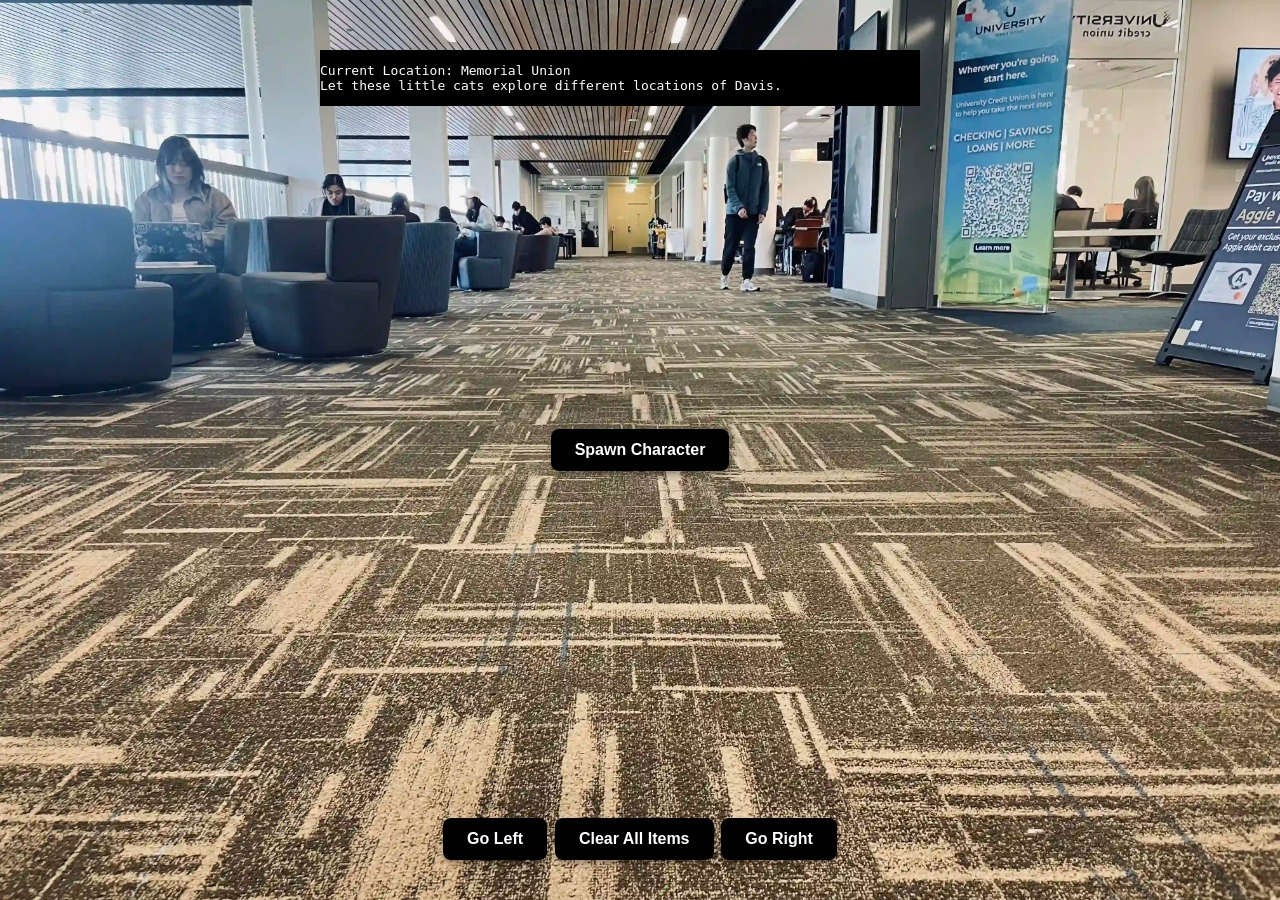
<file: v2/index.html>
<!DOCTYPE html>
<html lang="en">
<head>
    <meta charset="UTF-8">
    <meta name="viewport" content="width=device-width, initial-scale=1.0">
    <title>Character Spawner & Drag</title>


    <script src = 'script.js' defer></script>
    <link href = "styles.css" rel = "stylesheet">  

</head>
<body id="window-bg" class="bg-container">

    <main>

    <div id = "description">
        <p>Current Location: Memorial Union<br>Let these little cats explore different locations of Davis.</p>
    </div>
    
    <button id="spawn-btn">Spawn Character</button>


     <footer> 
        <button id = "left">Go Left</button>
        <!--<button id="changeBgBtn">Change Background</button>-->
        <button id="clear-btn">Clear All Items</button>
        <button id = "right">Go Right</button>
    </footer>

    </main>
    
</body>
</html>
</file>
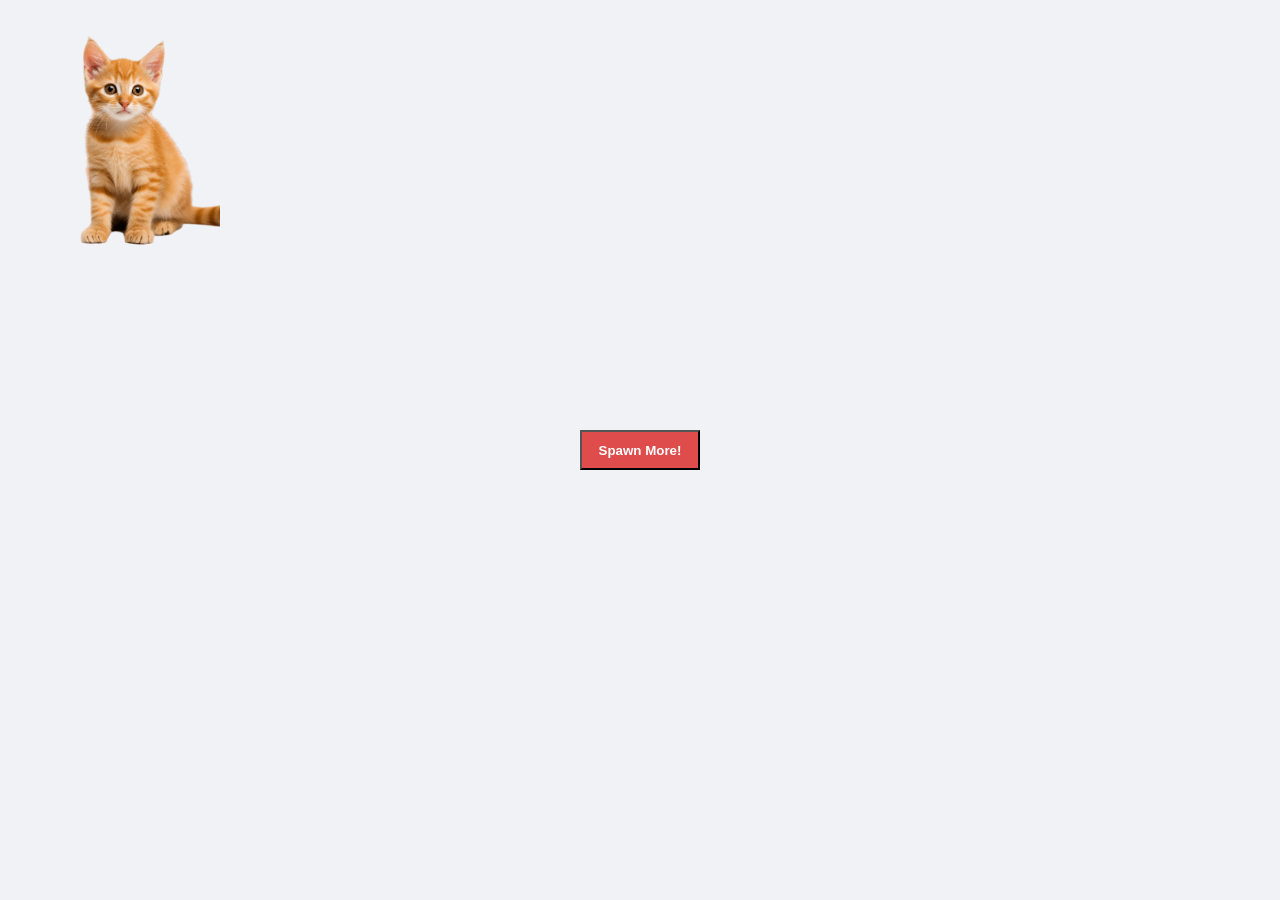
<file: everypicture/experiment/index.html>
<!DOCTYPE html>
<html lang="en">
<head>
    <meta charset="UTF-8">
    <meta name="viewport" content="width=device-width, initial-scale=1.0">
    <title>Document</title>

    <script src = 'script.js' defer></script>
    <link href = "styles.css" rel = "stylesheet">  
    
</head>


<body>

    <button>Spawn More!</button>
    
     <div id="character" class="character"></div>


</body>

</html>
</file>
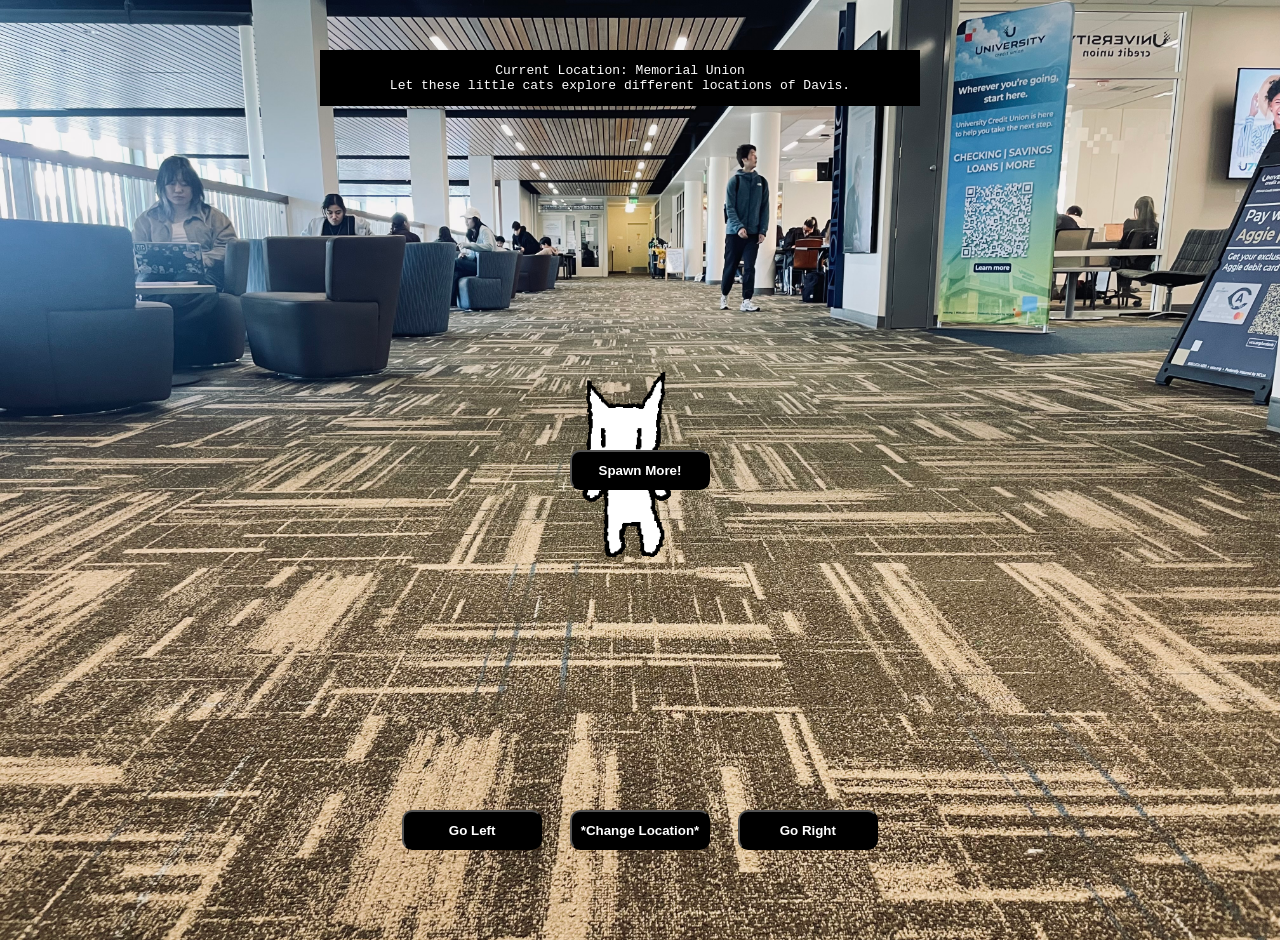
<file: everypicture/v1/index.html>
<!DOCTYPE html>
<html lang="en">
<head>
    <meta charset="UTF-8">
    <meta name="viewport" content="width=device-width, initial-scale=1.0">
    <title>Document</title>

    <script src = 'script.js' defer></script>
    <link href = "styles.css" rel = "stylesheet">  
    
</head>


<body>

    <main>

        <div id = "description">
        <p>Current Location: Memorial Union<br>Let these little cats explore different locations of Davis.</p>
    </div>

    <button id = "spawn">Spawn More!</button>


    
     <div id="character" class="character"></div>


     <footer> 
        <button id = "left">Go Left</button>
        <button id = "bg">*Change Location*</button>
        <button id = "right">Go Right</button>
    </footer>


     </main>
</body>

</html>
</file>
<file: v2/styles.css>
body {
      margin: 0;
      /*height: 100vh;*/
      background-size: cover;
      background-position: center;
      background-repeat: no-repeat;
      background-color: #2b2b2b;
      display: flex;
      justify-content: center;
      align-items: flex-end;
      font-family: sans-serif;
}


#description {
  position: absolute;

  top: 50px;
  left: 25vw;
  width: 60vw;
  max-width: 600px;
  
  display: block;
  background-color: black;

  font-size: medium;
  color: white;
   z-index: 1;  
}

.bg-container {
  width: 100vw;
  height: 100vh;
  background-size: cover;
  background-position: center;
  transition: background-image 0.5s ease-in-out;
  position: relative;
}


main {
  font-family: monospace;
  margin: 0;
  height: 100vh;
  display: flex;
  align-items: center;
  justify-content: center;
  user-select: none;
}


button {
    padding: 12px 24px;
    font-size: 16px;
    font-weight: bold;
    background-color: #010101;
    color: white;
    border: none;
    border-radius: 8px;
    cursor: pointer;

    z-index: 1000;
    box-shadow: 0 4px 6px rgba(0,0,0,0.3);
}

#spawn-btn:hover {
    background-color: #2b2b2b;
}


.character {
    position:absolute;
    top: random(20%, 80%);
    left: random(0%, 90%);

     width: 10vw;
     max-width: 100px;
     aspect-ratio: 4 / 9;
   /* width: 12vw;
    height: 30vw; */
    align-items: center;
    justify-content: center;
    

  /*lets cursor make a hand when hover*/
    cursor: grab;
    background-image: url('images/wigglycat-ezgif.com-crop.gif');
    background-size: cover;      
    background-position: center;  
    background-repeat: no-repeat;

}

.character:nth-child(4n + 2) {  transform: scaleX(-1); width: 8vw;}
.character:nth-child(4n + 4) {  transform: scaleX(-1); width: 8vw;}


.character.is-dragging {
    cursor: grabbing;

    background-image: url('images/wigglypaintcatheld1-ezgif.com-crop.gif');
    align-items: center;
    justify-content: center;
  
    background-size: cover;      
    background-position: center;  
    background-repeat: no-repeat; 
}

.character:nth-child(4n + 2) {  transform: scaleX(-1); }
.character:nth-child(4n + 4) {  transform: scaleX(-1); }




footer {
    position: absolute;
    bottom: 40px;
    z-index: 1; 
}
</file>
<file: everypicture/experiment/styles.css>
body {
  margin: 0;
  height: 100vh;
  overflow: hidden;
  background-color: #f0f2f5;
  display: flex;
  align-items: center;
  justify-content: center;
  user-select: none;
}


button {
  background-color: rgb(223, 76, 76);
  width: 120px;
  height: 40px;

  font-weight: bold;
  color: white;
}

button:active {
  background-color: rgb(251, 125, 125);
}

/* default visuals upon spawn */
.character {
  position: absolute;
  left: 50px;
  top: 50px;
  width: 160px;
  height: 240px;

  align-items: center;
  justify-content: center;

  /*lets cursor make a hand when hover*/
  cursor: grab;
 


  background-image: url('images/orange_sitting.png');

  background-size: cover;      
  background-position: center;  
  background-repeat: no-repeat; 


}

randomizes colors and position
.character:nth-child(4n+1) {  left: 80px; top: 300px;} 
.character:nth-child(4n+2) {  left: 60px; top: 20px;} 
.character:nth-child(4n+3) {  left: 200px; top: 200px;} 
.character:nth-child(4n)   {  left: 120px; top: 100px;} 


/* for when the cursor is grabbing them */ /*
.character:active {
  cursor: grabbing;
  transform: scale(1.1);
  background-color: aqua;
} */

.character.is-dragging {
  cursor: grabbing;
  transform: scale(1.1);
  /*background-color: aqua;*/

  background-image: url('images/orange_scruff.webp');

  background-size: cover;      
  background-position: center;  
  background-repeat: no-repeat; 
}

.character.is-dropped {
   /* background-color: blue;*/


  background-image: url('images/orange_sitting.png');

  background-size: cover;      
  background-position: center;  
  background-repeat: no-repeat; 
}






@keyframes bounce {
  0%, 100% { transform: scale(1); }
  50% { transform: scale(1.3); }
}


.falling-object {
  position: absolute;
  top: -50px;
  animation: fall 2s linear forwards;
}

@keyframes fall {
  0% {
    transform: translateY(0);
    opacity: 1;
  }
  100% {
    transform: translateY(100vh);
    opacity: 0;
  }
}
</file>
<file: everypicture/v1/styles.css>
body {
  margin: 20px auto;
  /*background-color: #ffffff;*/
  background-image: url('images/lotus_bg.jpeg');
  background-size: cover;      
  background-position: center;  
  background-repeat: no-repeat; 
}

main {
  font-family: monospace;
  margin: 0;
  height: 100vh;
  display: flex;
  align-items: center;
  justify-content: center;
  user-select: none;
}


#description {
  position: absolute;

  top: 50px;
  left: 25vw;
  width: 60vw;
  max-width: 600px;
  
  display: block;
  background-color: black;

  font-size: medium;
  color: white;
   z-index: 1;  
}

#description p {
  text-align: center;
}


button {
  background-color: black;
  height: 40px;
  width: 140px;
  border-radius: 10px;

  margin: 10px;

  font-weight: bold;
  color: white;
  z-index: 1; 
}

button:active {
  background-color:  rgb(55, 55, 55);
}


footer {
  position: absolute;
  bottom: 40px;
   z-index: 1; 
}



/* default visuals upon spawn */
.character {
  position: absolute;

  /*how far from the top margin they can spawn*/
  top: random(20%, 80%);
  left: random(0%, 90%);

  width: 160px;
  height: 240px;

  align-items: center;
  justify-content: center;

  /*lets cursor make a hand when hover*/
  cursor: grab;
 

  background-image: url('images/wigglycat.gif');

  background-size: cover;      
  background-position: center;  
  background-repeat: no-repeat; 


}

/*
randomizes colors and position
.character:nth-child(4n+1) {  left: 80px; top: 300px;} 
.character:nth-child(4n+2) {  left: 60px; top: 20px;} 
.character:nth-child(4n+3) {  left: 200px; top: 200px;} 
.character:nth-child(4n)   {  left: 120px; top: 100px;} 
*/

/* for when the cursor is grabbing them */ /*
.character:active {
  cursor: grabbing;
  transform: scale(1.1);
  background-color: aqua;
} */

.character.is-dragging {
  cursor: grabbing;
  transform: scale(1.1);
  /*background-color: aqua;*/

  background-image: url('images/wigglycatheld.gif');

  background-size: cover;      
  background-position: center;  
  background-repeat: no-repeat; 
}

.character.is-dropped {
   /* background-color: blue;*/


  background-image: url('images/wigglycat.gif');

  background-size: cover;      
  background-position: center;  
  background-repeat: no-repeat; 
}






@keyframes bounce {
  0%, 100% { transform: scale(1); }
  50% { transform: scale(1.3); }
}


.falling-object {
  position: absolute;
  top: -50px;
  animation: fall 2s linear forwards;
}

@keyframes fall {
  0% {
    transform: translateY(0);
    opacity: 1;
  }
  100% {
    transform: translateY(100vh);
    opacity: 0;
  }
}
</file>
